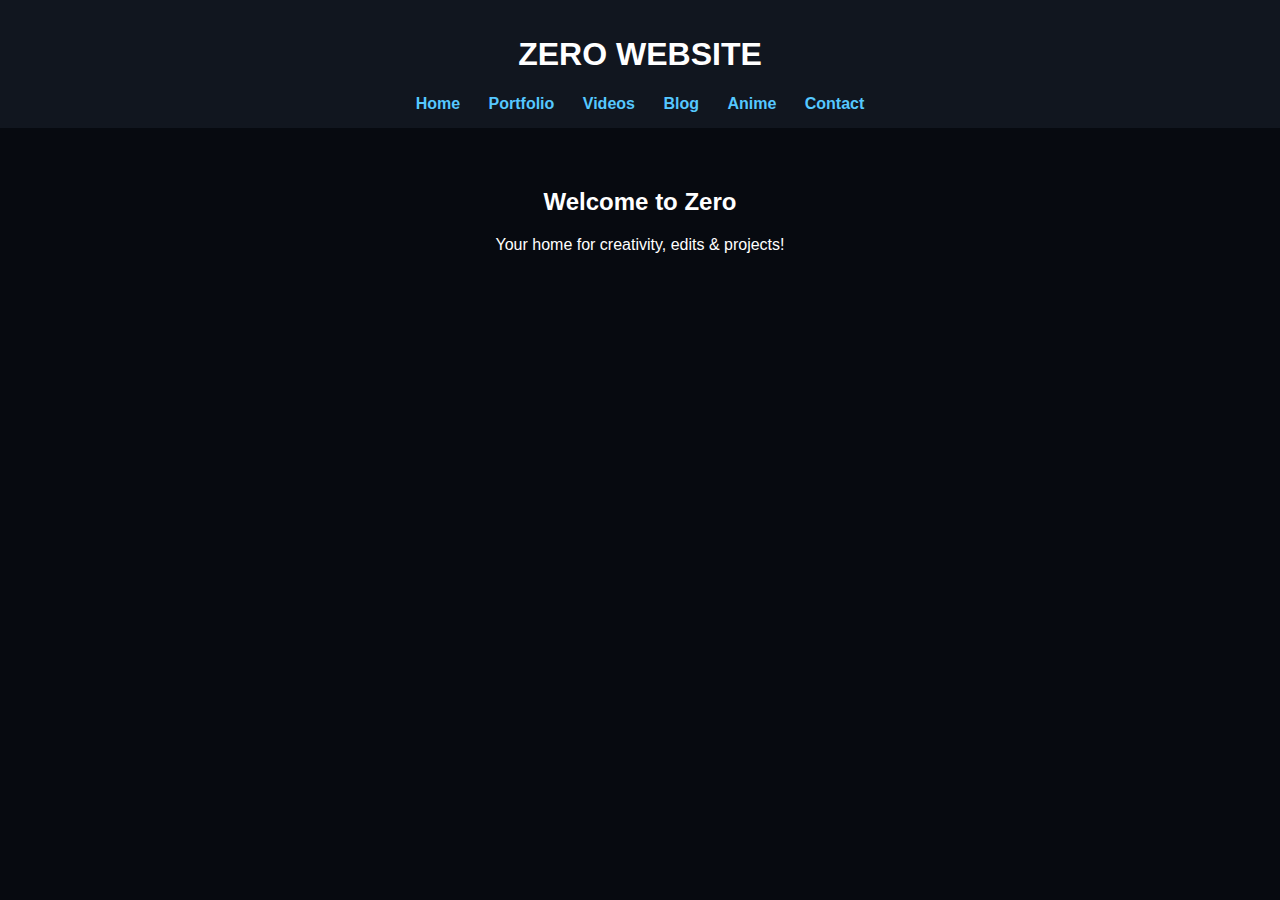
<file: index.html>
<!DOCTYPE html>
<html>
<head>
  <title>Zero • Home</title>
  <link rel="stylesheet" href="style.css">
</head>
<body>
  <header>
    <h1>ZERO WEBSITE</h1>
    <nav>
      <a href="index.html">Home</a>
      <a href="portfolio.html">Portfolio</a>
      <a href="videos.html">Videos</a>
      <a href="blog.html">Blog</a>
      <a href="anime.html">Anime</a>
      <a href="contact.html">Contact</a>
    </nav>
  </header>

  <section class="banner">
    <h2>Welcome to Zero</h2>
    <p>Your home for creativity, edits & projects!</p>
  </section>
</body>
</html>
</file>
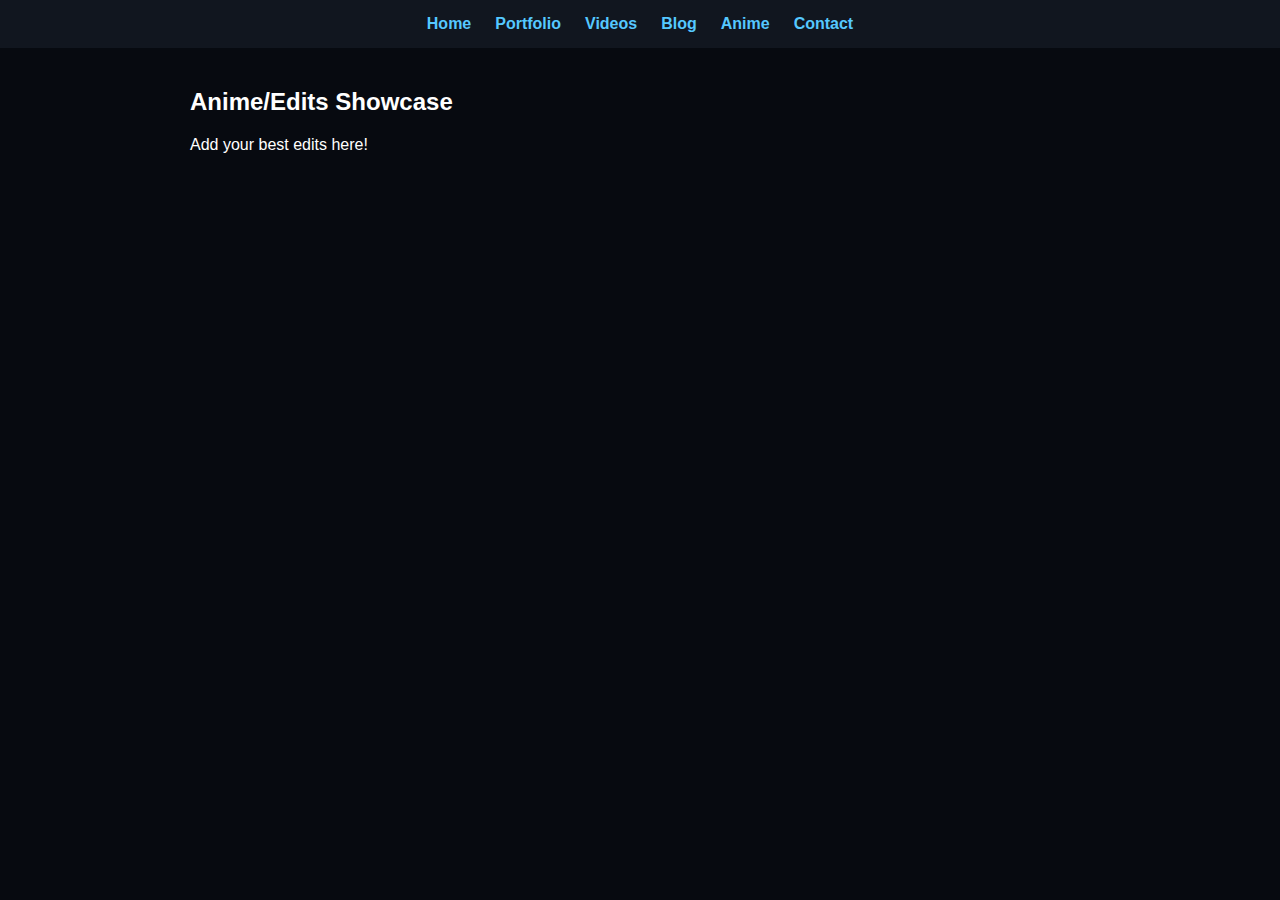
<file: anime.html>
<!DOCTYPE html>
<html><head><title>Anime & Edits</title>
<link rel="stylesheet" href="style.css"></head>
<body>
<header><nav>
<a href="index.html">Home</a><a href="portfolio.html">Portfolio</a><a href="videos.html">Videos</a><a href="blog.html">Blog</a><a href="anime.html">Anime</a><a href="contact.html">Contact</a>
</nav></header>
<section>
  <h2>Anime/Edits Showcase</h2>
  <p>Add your best edits here!</p>
</section>
</body></html>
</file>
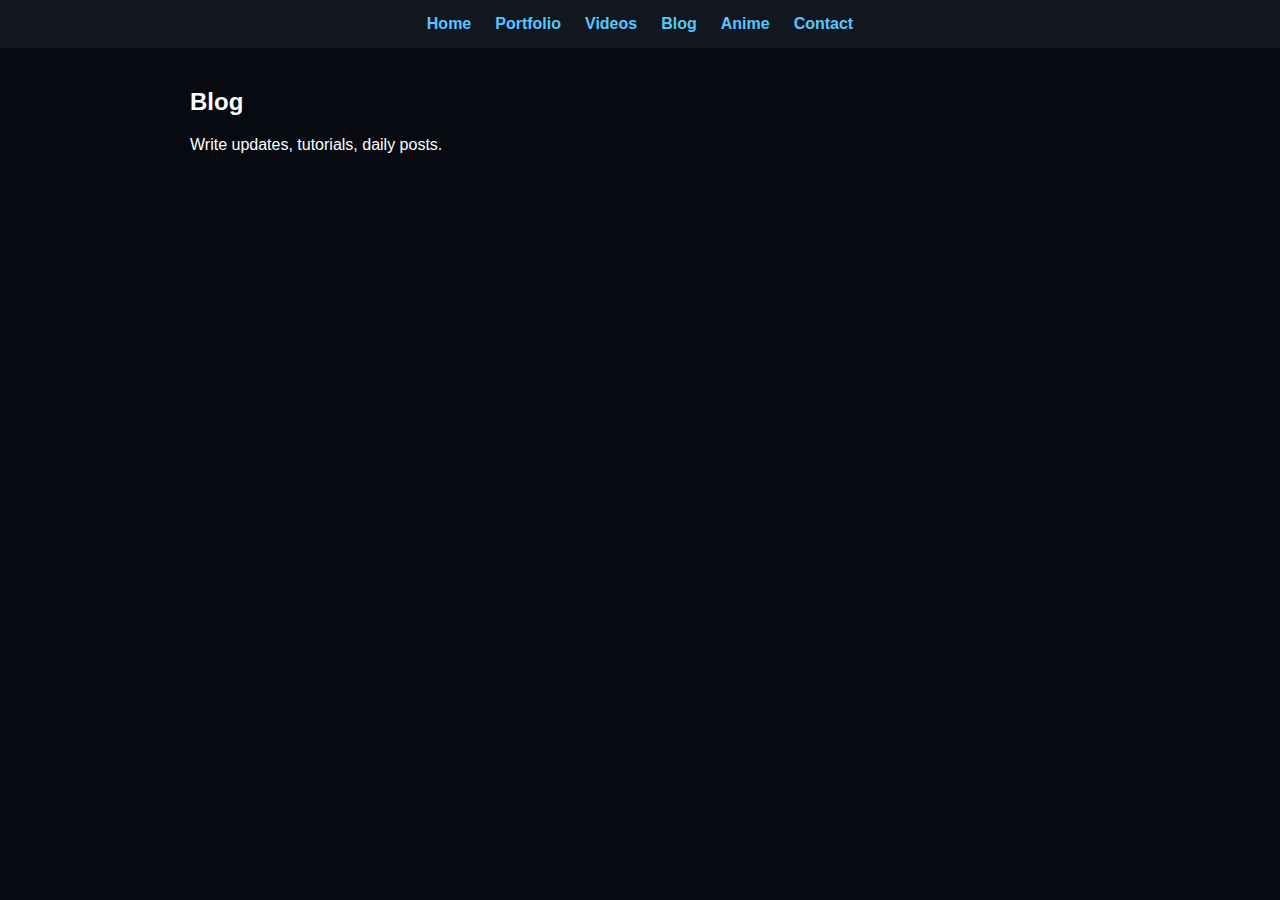
<file: blog.html>
<!DOCTYPE html>
<html><head><title>Blog</title>
<link rel="stylesheet" href="style.css"></head>
<body>
<header><nav>
<a href="index.html">Home</a><a href="portfolio.html">Portfolio</a><a href="videos.html">Videos</a><a href="blog.html">Blog</a><a href="anime.html">Anime</a><a href="contact.html">Contact</a>
</nav></header>
<section>
  <h2>Blog</h2>
  <p>Write updates, tutorials, daily posts.</p>
</section>
</body></html>
</file>
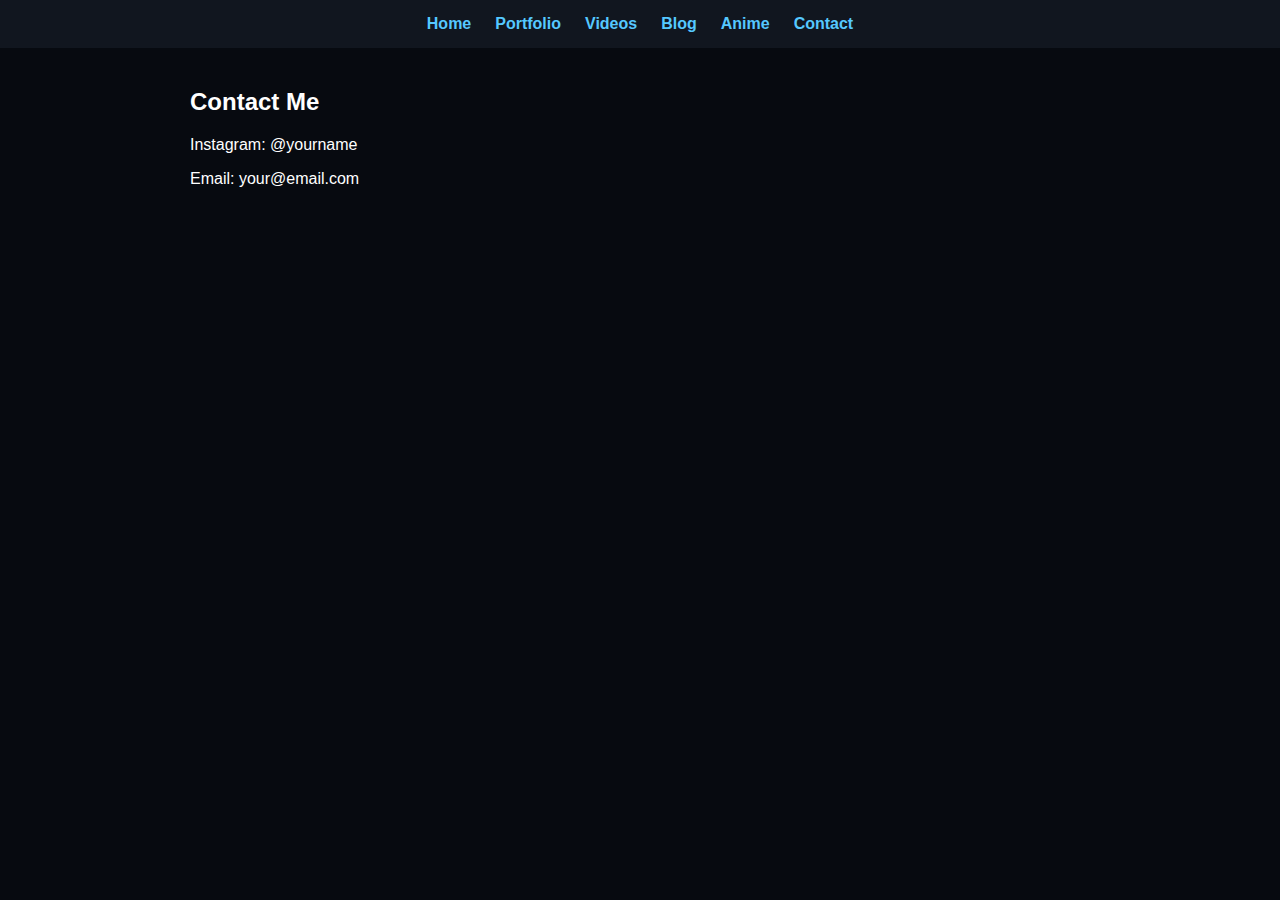
<file: contact.html>
<!DOCTYPE html>
<html><head><title>Contact</title>
<link rel="stylesheet" href="style.css"></head>
<body>
<header><nav>
<a href="index.html">Home</a><a href="portfolio.html">Portfolio</a><a href="videos.html">Videos</a><a href="blog.html">Blog</a><a href="anime.html">Anime</a><a href="contact.html">Contact</a>
</nav></header>
<section>
  <h2>Contact Me</h2>
  <p>Instagram: @yourname</p>
  <p>Email: your@email.com</p>
</section>
</body></html>
</file>
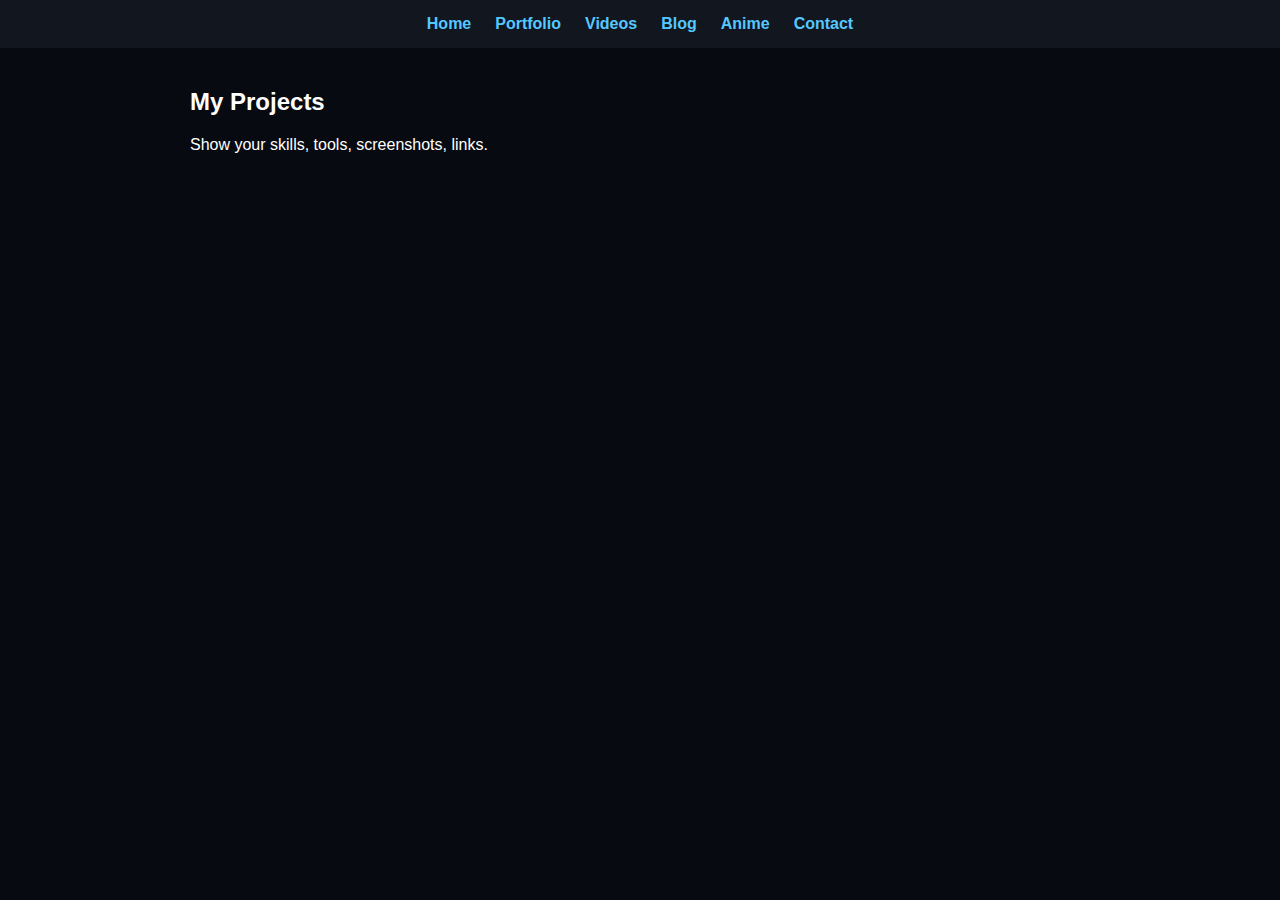
<file: portfolio.html>
<!DOCTYPE html>
<html><head><title>Portfolio</title>
<link rel="stylesheet" href="style.css"></head>
<body>
<header><nav>
<a href="index.html">Home</a><a href="portfolio.html">Portfolio</a><a href="videos.html">Videos</a><a href="blog.html">Blog</a><a href="anime.html">Anime</a><a href="contact.html">Contact</a>
</nav></header>
<section>
  <h2>My Projects</h2>
  <p>Show your skills, tools, screenshots, links.</p>
</section>
</body></html>
</file>
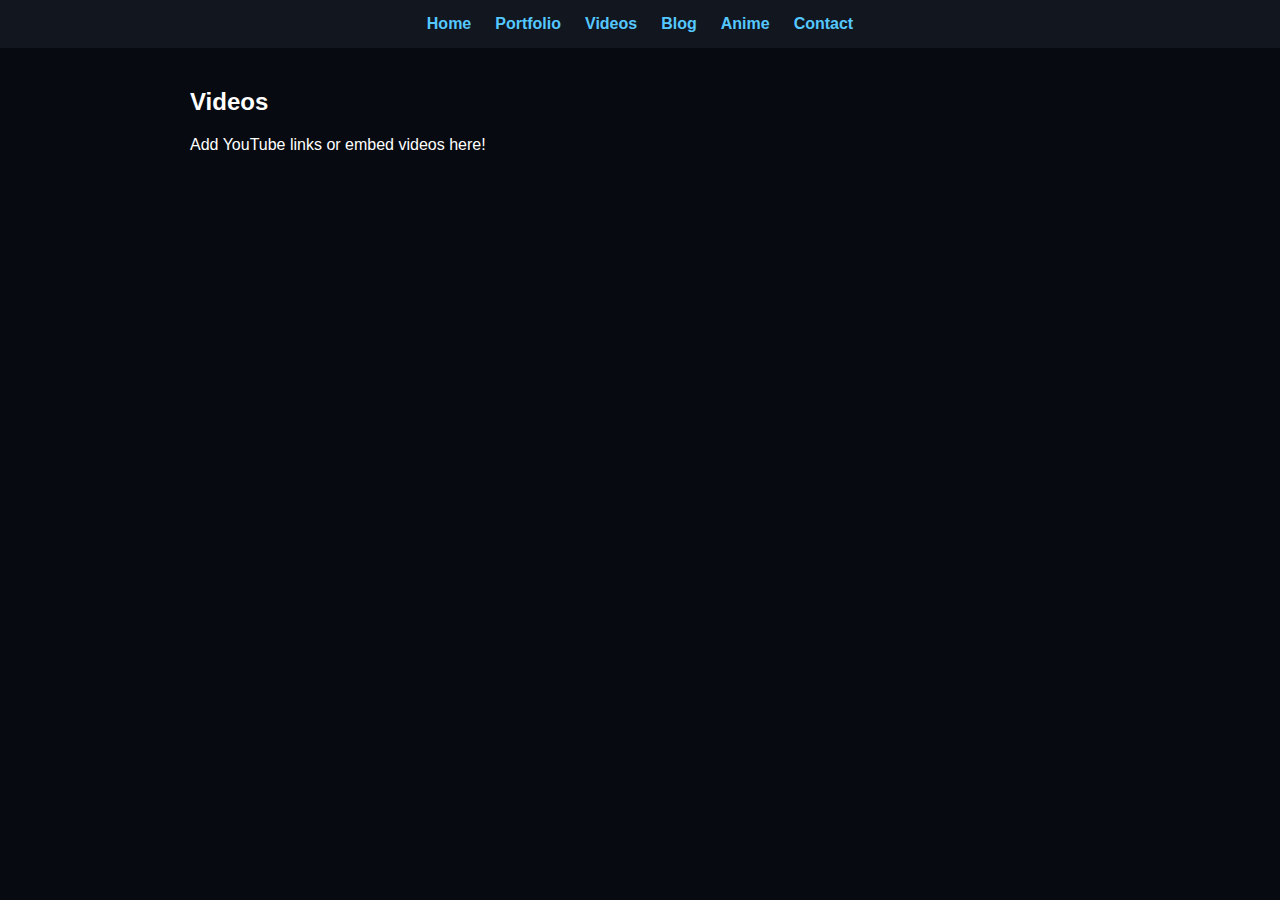
<file: videos.html>
<!DOCTYPE html>
<html><head><title>Videos</title>
<link rel="stylesheet" href="style.css"></head>
<body>
<header><nav>
<a href="index.html">Home</a><a href="portfolio.html">Portfolio</a><a href="videos.html">Videos</a><a href="blog.html">Blog</a><a href="anime.html">Anime</a><a href="contact.html">Contact</a>
</nav></header>
<section>
  <h2>Videos</h2>
  <p>Add YouTube links or embed videos here!</p>
</section>
</body></html>
</file>
<file: style.css>
body { font-family: Arial, sans-serif; background:#070a10; color:white; margin:0; }
header { background:#11161f; padding:15px; text-align:center; }
nav a { margin:0 12px; color:#55c8ff; text-decoration:none; font-weight:bold; }
nav a:hover { text-decoration:underline; }
section { padding:20px; max-width:900px; margin:auto; }
.banner { text-align:center; margin-top:20px; }
</file>
